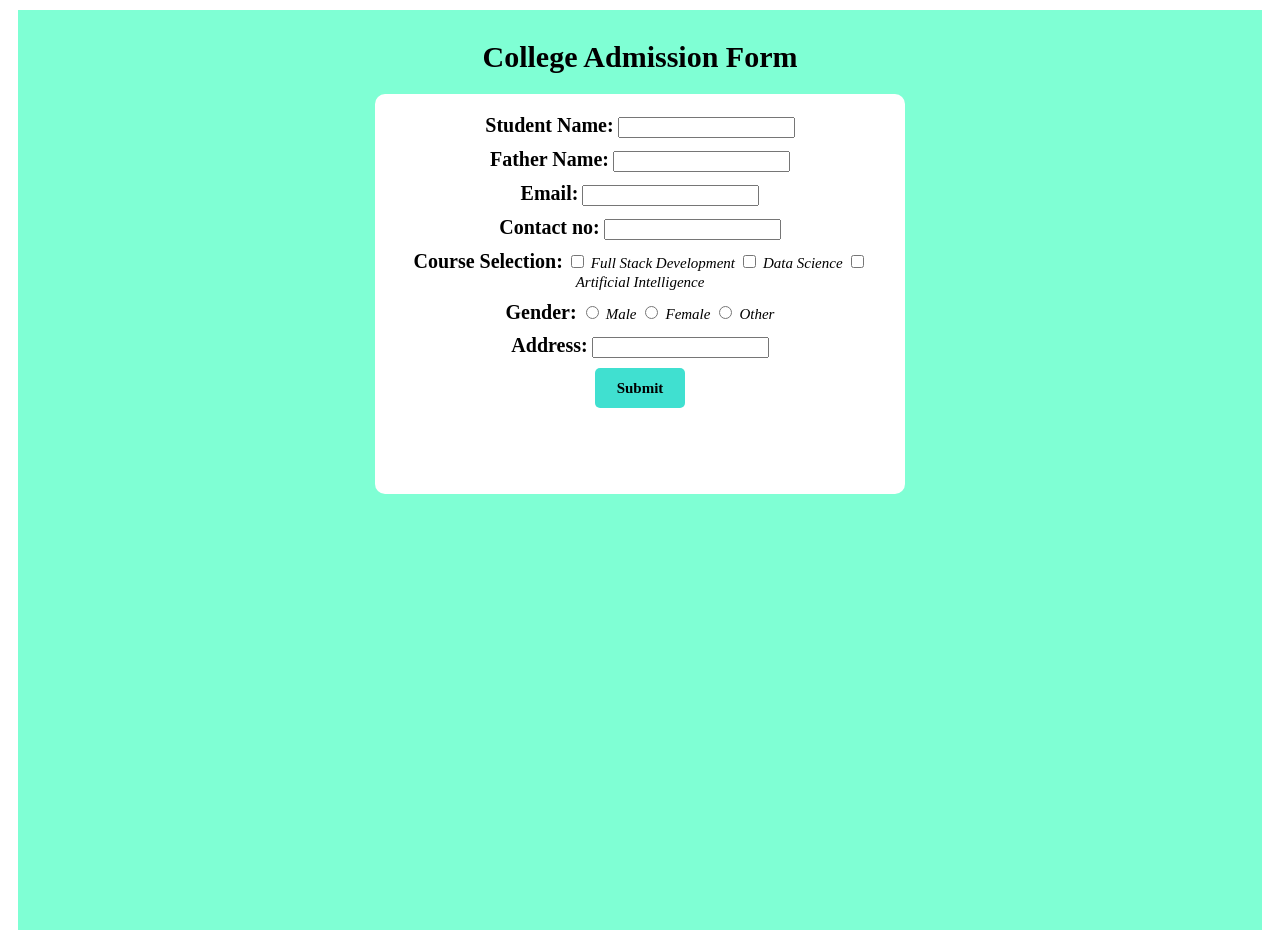
<file: 10-07-2026/college admission form/index.html>
<!DOCTYPE html>
<html>
    <head>
        <link rel="stylesheet" href="style.css" />
    </head>
    <body>
        <div class="admission-bg-container">
            <div>
                <h1 class="main-heading">College Admission Form</h1>
            </div>
            <div class="information-card">
                <div>
                <form class="form">
                    <label class="label">Student Name:</label>
                    <input type="text"/>
                </form>
                <form class="form">
                    <label class="label">Father Name:</label>
                    <input type="text"/>
                </form>
                <form class="form">
                    <label class="label">Email:</label>
                    <input type="text"/>
                </form>
                <form class="form">
                    <label class="label">Contact no:</label>
                    <input type="tel"/>
                </form>
                <form class="form">
                    <label class="label">Course Selection:</label>
                    <input type="checkbox"/>
                    <label class="label2">Full Stack Development</label>      
                    <input type="checkbox"/>
                    <label class="label2">Data Science</label>
                    <input type="checkbox"/>
                    <label class="label2">Artificial Intelligence</label>   
                </form>
                <form class="form">
                    <label class="label">Gender:</label>
                    <input type="radio"/>
                    <label class="label2">Male</label>
                    <input type="radio"/>
                    <label class="label2">Female</label>
                    <input type="radio"/>
                    <label class="label2">Other</label>
                </form>
                <form class="form">

                    <label class="label">Address:</label>
                    <input type="text"/>
                </form>
                </div>
               
                <button class="button">Submit</button>

            </div>
        </div>
    </body>
</html>
</file>
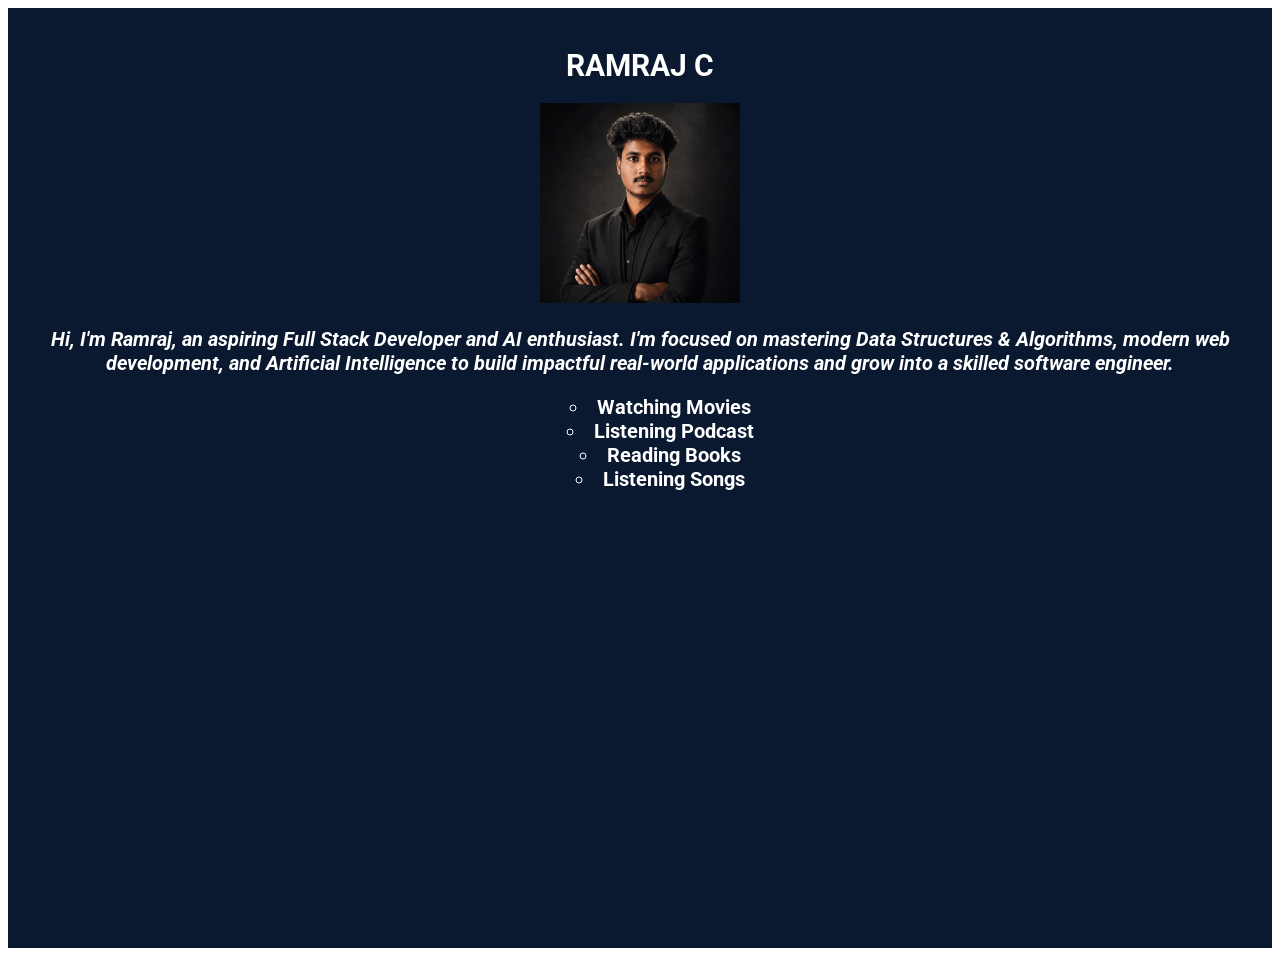
<file: 10-07-2026/personal_introduction_page/index.html>
<!DOCTYPE html>
<html>
    <head>
        <link rel="stylesheet" href="style.css" />
    </head>
    <body>
        <div class="personal_introduction_bg_container">
            <h1 class="Name"> RAMRAJ C</h1>
            <div>
                <img src = "./myimage.png" class="my_image" />
            </div>
            <p class="my_introduction">Hi, I'm Ramraj, an aspiring Full Stack Developer and AI enthusiast. I'm focused on mastering Data Structures & Algorithms, modern web development, and Artificial Intelligence to build impactful real-world applications and grow into a skilled software engineer.</p>
            <ul class="my_hobbies">
                <li  class="list">Watching Movies</li>
                <li  class="list">Listening Podcast</li>
                <li  class="list">Reading Books</li>
                <li  class="list">Listening Songs</li>
            </ul>
        </div>
    </body>
</html>
</file>
<file: 10-07-2026/college admission form/style.css>
.admission-bg-container{
    background-color:aquamarine;
    text-align:center;
    padding:10px;
    margin:10px;
    height:100vh;
}
.main-heading{
    font-family:"Roboto";
    font-size:30px;
    font-weight:bold;
    color:black;
}
.information-card{
    background-color:white;
    padding:20px;
    margin:auto;
    border-radius:10px;
    text-align:center;
    height:40%;
    width:40%;
}
.button{
    color:black;
    background-color:turquoise;
    padding:10px;
    border-radius:5px;
    border-width:0px;
    height:40px;
    width:90px;
    font-weight:bold;
    font-family:"Roboto";
    font-size:15px;
}
.form{
    margin-bottom:10px;
}
.label{
    font-family:"Roboto";
    font-size:20px;
    font-weight:bold;
    color:black;
}
.label2{
    font-family:"Roboto";
    font-size:15px;
    font-style:italic;
    color:black;
}
</file>
<file: 10-07-2026/personal_introduction_page/style.css>
@import url('https://fonts.googleapis.com/css2?family=Bree+Serif&family=Caveat:wght@400;700&family=Lobster&family=Monoton&family=Open+Sans:ital,wght@0,400;0,700;1,400;1,700&family=Playfair+Display+SC:ital,wght@0,400;0,700;1,700&family=Playfair+Display:ital,wght@0,400;0,700;1,700&family=Roboto:ital,wght@0,400;0,700;1,400;1,700&family=Source+Sans+Pro:ital,wght@0,400;0,700;1,700&family=Work+Sans:ital,wght@0,400;0,700;1,700&display=swap');

.personal_introduction_bg_container{
    background-color:  #0a192f;
    text-align: center;
    height: 100vh;
    padding: 20px;
}
.Name{
    font-family:"Roboto";
    font-size: 30px;
    font-weight:bold;
    color:white;
}
.my_introduction{
     font-family:"Roboto";
    font-size: 20px;
    font-weight:bold;
    font-style:italic;
    color:white;
}
ul{
    text-align: center;
    list-style-position: inside;
}
       
.list{
     font-family:"Roboto";
    font-size: 20px;
    font-weight:bold;
    list-style-type: circle;
    color:white;
}
.my_image{
    height:200px;
    width:200px;
}
</file>
